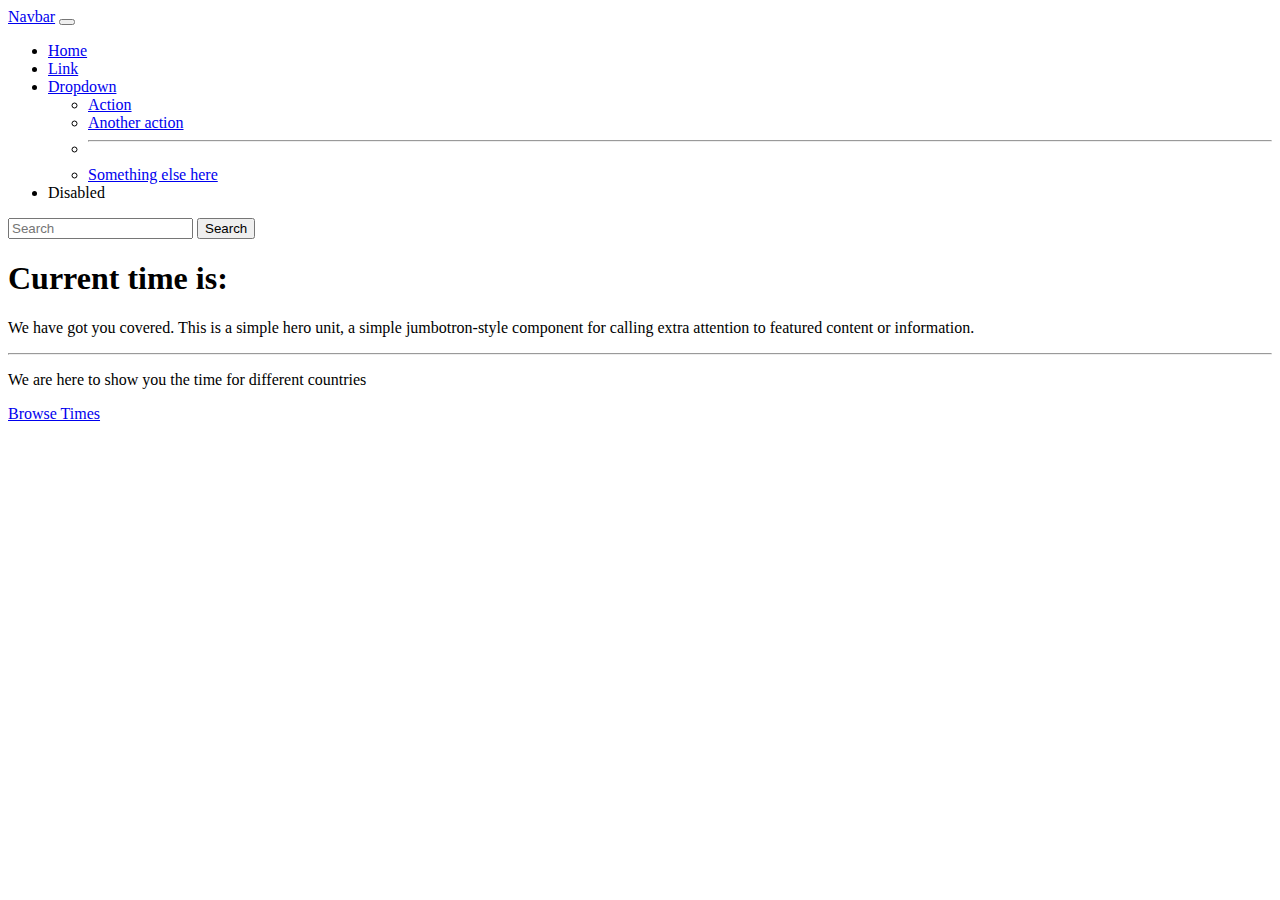
<file: JS/project1.html>
<!doctype html>
<html lang="en">

<head>
    <!-- Required meta tags -->
    <meta charset="utf-8">
    <meta name="viewport" content="width=device-width, initial-scale=1">

    <!-- Bootstrap CSS -->
    <link href="https://cdn.jsdelivr.net/npm/bootstrap@5.1.3/dist/css/bootstrap.min.css" rel="stylesheet"
        integrity="sha384-1BmE4kWBq78iYhFldvKuhfTAU6auU8tT94WrHftjDbrCEXSU1oBoqyl2QvZ6jIW3" crossorigin="anonymous">

    <title>Hello, world!</title>
    <script>
        let a;
        let date;
        let time;
        const options = { weekday:'long', year: 'numeric', month: 'long', day: 'numeric' };
        setInterval(() => {   
        a = new Date();
        date = a.toLocaleDateString(undefined, options);
        time = a.getHours() + ':' + a.getMinutes() + ':' + a.getSeconds(); 
        document.getElementById('time').innerHTML = time + "<br> on " + date;
    }, 1000);
    </script>
</head>

<body>
    <nav class="navbar navbar-expand-lg navbar-light bg-light">
        <div class="container-fluid">
            <a class="navbar-brand" href="#">Navbar</a>
            <button class="navbar-toggler" type="button" data-bs-toggle="collapse"
                data-bs-target="#navbarSupportedContent" aria-controls="navbarSupportedContent" aria-expanded="false"
                aria-label="Toggle navigation">
                <span class="navbar-toggler-icon"></span>
            </button>
            <div class="collapse navbar-collapse" id="navbarSupportedContent">
                <ul class="navbar-nav me-auto mb-2 mb-lg-0">
                    <li class="nav-item">
                        <a class="nav-link active" aria-current="page" href="#">Home</a>
                    </li>
                    <li class="nav-item">
                        <a class="nav-link" href="#">Link</a>
                    </li>
                    <li class="nav-item dropdown">
                        <a class="nav-link dropdown-toggle" href="#" id="navbarDropdown" role="button"
                            data-bs-toggle="dropdown" aria-expanded="false">
                            Dropdown
                        </a>
                        <ul class="dropdown-menu" aria-labelledby="navbarDropdown">
                            <li><a class="dropdown-item" href="#">Action</a></li>
                            <li><a class="dropdown-item" href="#">Another action</a></li>
                            <li>
                                <hr class="dropdown-divider">
                            </li>
                            <li><a class="dropdown-item" href="#">Something else here</a></li>
                        </ul>
                    </li>
                    <li class="nav-item">
                        <a class="nav-link disabled">Disabled</a>
                    </li>
                </ul>
                <form class="d-flex">
                    <input class="form-control me-2" type="search" placeholder="Search" aria-label="Search">
                    <button class="btn btn-outline-success" type="submit">Search</button>
                </form>
            </div>
        </div>
    </nav>



    <div class="container my-4">
        <div class="jumbotron">
            <h1 class="display-4">Current time is: <span id="time"></span></h1>
            <p class="lead">We have got you covered. This is a simple hero unit, a simple jumbotron-style component for calling extra attention to featured content or information.</p>
            <hr class="my-4">
            <p>We are here to show you the time for different countries</p>
           
              <a class="btn btn-primary btn-lg" href="#" role="button"> Browse Times </a>
            </p>
          </div>

    </div>
































    <!-- Optional JavaScript; choose one of the two! -->

    <!-- Option 1: Bootstrap Bundle with Popper -->
    <script src="https://cdn.jsdelivr.net/npm/bootstrap@5.1.3/dist/js/bootstrap.bundle.min.js"
        integrity="sha384-ka7Sk0Gln4gmtz2MlQnikT1wXgYsOg+OMhuP+IlRH9sENBO0LRn5q+8nbTov4+1p"
        crossorigin="anonymous"></script>

    <!-- Option 2: Separate Popper and Bootstrap JS -->
    <!--
    <script src="https://cdn.jsdelivr.net/npm/@popperjs/core@2.10.2/dist/umd/popper.min.js" integrity="sha384-7+zCNj/IqJ95wo16oMtfsKbZ9ccEh31eOz1HGyDuCQ6wgnyJNSYdrPa03rtR1zdB" crossorigin="anonymous"></script>
    <script src="https://cdn.jsdelivr.net/npm/bootstrap@5.1.3/dist/js/bootstrap.min.js" integrity="sha384-QJHtvGhmr9XOIpI6YVutG+2QOK9T+ZnN4kzFN1RtK3zEFEIsxhlmWl5/YESvpZ13" crossorigin="anonymous"></script>
    -->
</body>

</html>
</file>
